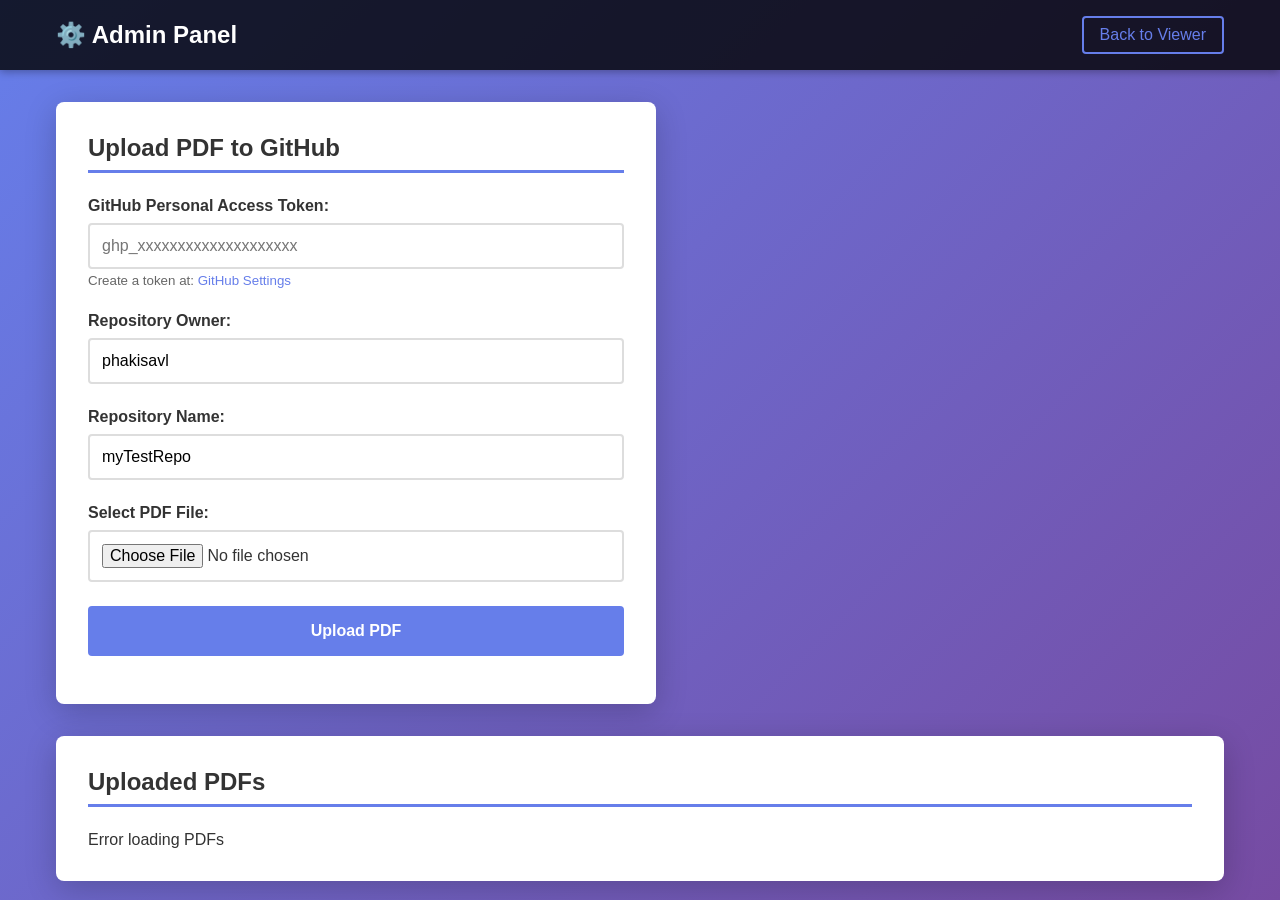
<file: admin.html>
<!DOCTYPE html>
<html lang="en">
<head>
    <meta charset="UTF-8">
    <meta name="viewport" content="width=device-width, initial-scale=1.0">
    <title>Admin - PDF Upload</title>
    <link rel="stylesheet" href="css/style.css">
</head>
<body>
    <div class="navbar">
        <div class="navbar-content">
            <h1>⚙️ Admin Panel</h1>
            <a href="index.html" class="admin-link">Back to Viewer</a>
        </div>
    </div>

    <div class="container">
        <div class="admin-panel">
            <h2>Upload PDF to GitHub</h2>
            
            <div class="form-group">
                <label for="githubToken">GitHub Personal Access Token:</label>
                <input 
                    type="password" 
                    id="githubToken" 
                    placeholder="ghp_xxxxxxxxxxxxxxxxxxxx"
                    class="form-input"
                >
                <small>Create a token at: <a href="https://github.com/settings/tokens" target="_blank">GitHub Settings</a></small>
            </div>

            <div class="form-group">
                <label for="repoOwner">Repository Owner:</label>
                <input 
                    type="text" 
                    id="repoOwner" 
                    placeholder="your-github-username"
                    class="form-input"
                >
            </div>

            <div class="form-group">
                <label for="repoName">Repository Name:</label>
                <input 
                    type="text" 
                    id="repoName" 
                    placeholder="myTestRepo"
                    class="form-input"
                >
            </div>

            <div class="form-group">
                <label for="pdfFile">Select PDF File:</label>
                <input 
                    type="file" 
                    id="pdfFile" 
                    accept=".pdf"
                    class="form-input"
                >
            </div>

            <button id="uploadBtn" class="upload-btn">Upload PDF</button>
            
            <div id="message" class="message"></div>
        </div>

        <div class="uploaded-pdfs">
            <h2>Uploaded PDFs</h2>
            <div id="pdfList" class="pdf-list">
                <p>Loading...</p>
            </div>
        </div>
    </div>

    <script src="js/config.js"></script>
    <script src="js/admin.js"></script>
</body>
</html>
</file>
<file: css/style.css>
* {
    margin: 0;
    padding: 0;
    box-sizing: border-box;
}

body {
    font-family: 'Segoe UI', Tahoma, Geneva, Verdana, sans-serif;
    background: linear-gradient(135deg, #667eea 0%, #764ba2 100%);
    min-height: 100vh;
    color: #333;
}

.navbar {
    background-color: rgba(0, 0, 0, 0.8);
    color: white;
    padding: 1rem 0;
    box-shadow: 0 2px 8px rgba(0, 0, 0, 0.3);
    position: sticky;
    top: 0;
    z-index: 100;
}

.navbar-content {
    max-width: 1200px;
    margin: 0 auto;
    padding: 0 1rem;
    display: flex;
    justify-content: space-between;
    align-items: center;
}

.navbar h1 {
    font-size: 1.5rem;
    font-weight: 600;
}

.admin-link {
    color: #667eea;
    text-decoration: none;
    padding: 0.5rem 1rem;
    border-radius: 4px;
    border: 2px solid #667eea;
    transition: all 0.3s ease;
    font-weight: 500;
}

.admin-link:hover {
    background-color: #667eea;
    color: white;
}

.container {
    max-width: 1200px;
    margin: 2rem auto;
    padding: 0 1rem;
}

/* Flipbook Page */
.flipbook-wrapper {
    background: white;
    border-radius: 8px;
    box-shadow: 0 8px 32px rgba(0, 0, 0, 0.2);
    margin-bottom: 2rem;
    overflow: hidden;
    min-height: 600px;
    display: flex;
    align-items: center;
    justify-content: center;
}

#flipbook {
    width: 100%;
    height: 600px;
}

.controls {
    display: flex;
    justify-content: center;
    align-items: center;
    gap: 2rem;
    margin-bottom: 2rem;
    background: white;
    padding: 1.5rem;
    border-radius: 8px;
    box-shadow: 0 4px 12px rgba(0, 0, 0, 0.1);
}

.control-btn {
    background-color: #667eea;
    color: white;
    border: none;
    padding: 0.75rem 1.5rem;
    border-radius: 4px;
    font-size: 1rem;
    cursor: pointer;
    transition: all 0.3s ease;
    font-weight: 500;
}

.control-btn:hover {
    background-color: #764ba2;
    transform: translateY(-2px);
    box-shadow: 0 4px 12px rgba(102, 126, 234, 0.4);
}

.control-btn:disabled {
    background-color: #ccc;
    cursor: not-allowed;
    transform: none;
}

.page-info {
    font-size: 1.1rem;
    font-weight: 600;
    min-width: 100px;
    text-align: center;
}

.pdf-selector {
    background: white;
    padding: 1.5rem;
    border-radius: 8px;
    box-shadow: 0 4px 12px rgba(0, 0, 0, 0.1);
    display: flex;
    align-items: center;
    gap: 1rem;
}

.pdf-selector label {
    font-weight: 600;
    min-width: 120px;
}

.pdf-selector select {
    flex: 1;
    padding: 0.75rem;
    border: 2px solid #ddd;
    border-radius: 4px;
    font-size: 1rem;
    cursor: pointer;
    transition: border-color 0.3s ease;
}

.pdf-selector select:hover,
.pdf-selector select:focus {
    border-color: #667eea;
    outline: none;
}

/* Admin Panel */
.admin-panel {
    background: white;
    padding: 2rem;
    border-radius: 8px;
    box-shadow: 0 8px 32px rgba(0, 0, 0, 0.2);
    margin-bottom: 2rem;
    max-width: 600px;
}

.admin-panel h2 {
    margin-bottom: 1.5rem;
    color: #333;
    border-bottom: 3px solid #667eea;
    padding-bottom: 0.5rem;
}

.form-group {
    margin-bottom: 1.5rem;
}

.form-group label {
    display: block;
    margin-bottom: 0.5rem;
    font-weight: 600;
    color: #333;
}

.form-input {
    width: 100%;
    padding: 0.75rem;
    border: 2px solid #ddd;
    border-radius: 4px;
    font-size: 1rem;
    transition: border-color 0.3s ease;
    font-family: inherit;
}

.form-input:focus {
    outline: none;
    border-color: #667eea;
    box-shadow: 0 0 8px rgba(102, 126, 234, 0.2);
}

.form-group small {
    display: block;
    margin-top: 0.25rem;
    color: #666;
}

.form-group small a {
    color: #667eea;
    text-decoration: none;
}

.form-group small a:hover {
    text-decoration: underline;
}

.upload-btn {
    width: 100%;
    background-color: #667eea;
    color: white;
    border: none;
    padding: 1rem;
    font-size: 1rem;
    font-weight: 600;
    border-radius: 4px;
    cursor: pointer;
    transition: all 0.3s ease;
    margin-bottom: 1rem;
}

.upload-btn:hover {
    background-color: #764ba2;
    transform: translateY(-2px);
    box-shadow: 0 4px 12px rgba(102, 126, 234, 0.4);
}

.upload-btn:disabled {
    background-color: #ccc;
    cursor: not-allowed;
    transform: none;
}

.message {
    padding: 1rem;
    border-radius: 4px;
    margin-top: 1rem;
    display: none;
    font-weight: 500;
}

.message.success {
    background-color: #d4edda;
    color: #155724;
    border: 1px solid #c3e6cb;
    display: block;
}

.message.error {
    background-color: #f8d7da;
    color: #721c24;
    border: 1px solid #f5c6cb;
    display: block;
}

.message.info {
    background-color: #d1ecf1;
    color: #0c5460;
    border: 1px solid #bee5eb;
    display: block;
}

/* Uploaded PDFs */
.uploaded-pdfs {
    background: white;
    padding: 2rem;
    border-radius: 8px;
    box-shadow: 0 8px 32px rgba(0, 0, 0, 0.2);
}

.uploaded-pdfs h2 {
    margin-bottom: 1.5rem;
    color: #333;
    border-bottom: 3px solid #667eea;
    padding-bottom: 0.5rem;
}

.pdf-list {
    display: grid;
    grid-template-columns: repeat(auto-fill, minmax(250px, 1fr));
    gap: 1rem;
}

.pdf-item {
    background: #f8f9fa;
    padding: 1rem;
    border-radius: 4px;
    border-left: 4px solid #667eea;
    display: flex;
    justify-content: space-between;
    align-items: center;
    transition: all 0.3s ease;
}

.pdf-item:hover {
    box-shadow: 0 4px 12px rgba(102, 126, 234, 0.2);
    transform: translateX(4px);
}

.pdf-item-name {
    font-weight: 500;
    color: #333;
    flex: 1;
    word-break: break-word;
}

.pdf-item-delete {
    background-color: #e74c3c;
    color: white;
    border: none;
    padding: 0.5rem 1rem;
    border-radius: 4px;
    cursor: pointer;
    font-size: 0.875rem;
    transition: all 0.3s ease;
    margin-left: 0.5rem;
    white-space: nowrap;
}

.pdf-item-delete:hover {
    background-color: #c0392b;
    transform: scale(1.05);
}

.loading {
    text-align: center;
    padding: 2rem;
    color: #666;
}

@media (max-width: 768px) {
    .navbar-content {
        flex-direction: column;
        gap: 1rem;
        text-align: center;
    }

    .navbar h1 {
        font-size: 1.2rem;
    }

    .flipbook-wrapper {
        min-height: 400px;
    }

    #flipbook {
        height: 400px;
    }

    .controls {
        flex-direction: column;
        gap: 1rem;
    }

    .pdf-selector {
        flex-direction: column;
        align-items: flex-start;
    }

    .admin-panel {
        max-width: 100%;
    }

    .pdf-list {
        grid-template-columns: 1fr;
    }
}
</file>
